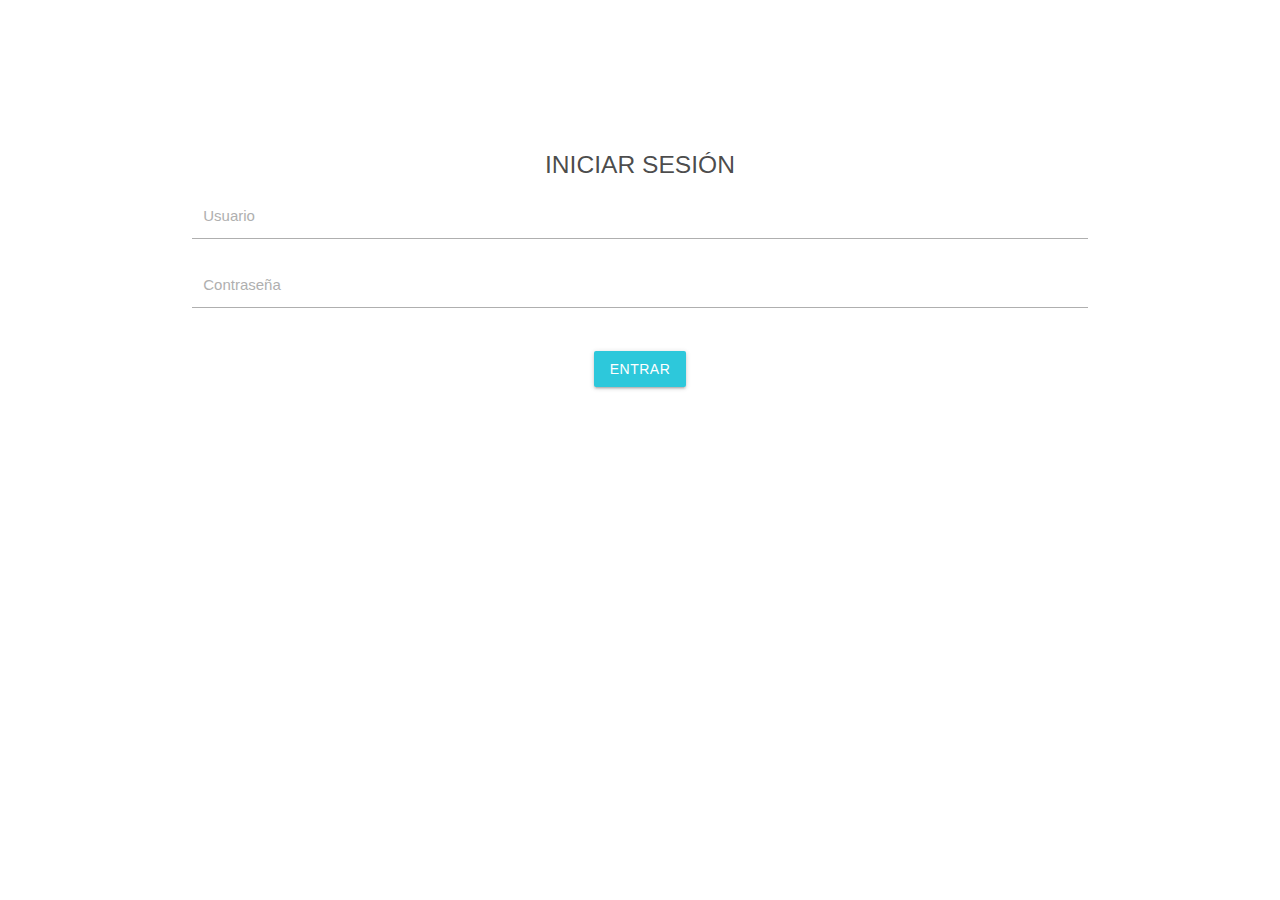
<file: index.html>
<!DOCTYPE html>
<html lang="es">
<head>
	<meta charset="utf-8">
	<title>INICIAR SESIÓN</title>
	<link rel="stylesheet" type="text/css" href="./css/materialize.min.css">
	<link rel="stylesheet" type="text/css" href="./css/style.css">
	<link rel="stylesheet" type="text/css" href="./css/sweetalert2.min.css">
</head>
<body><br><br><br><br><br><br>
	<div class="container" hidden="">
		<form action="" class="center-align">
			<h5>INICIAR SESIÓN</h5>
			<div class="input-field col s3">
				<label form="usuario">Usuario</label>
				<input id="usuario" name="usuario" type="text" class="col s2">
			</div>
			<div class="input-field col s3">
				<label  form="password">Contraseña</label>
				<input id="contrasena" name="password" type="password">
			</div>
			<div class="card-actions">
				<input id="entrar" type="button" class="btn cyan" value="Entrar">
			</div>
		</form>
	</div>
	<script src="./js/jquery.js"></script>
	<script src="./js/sweetalert2.min.js"></script>
	<script src="./js/program.js"></script>
	<script src="./js/materialize.min.js"></script>
	
</body>
</html>
</file>
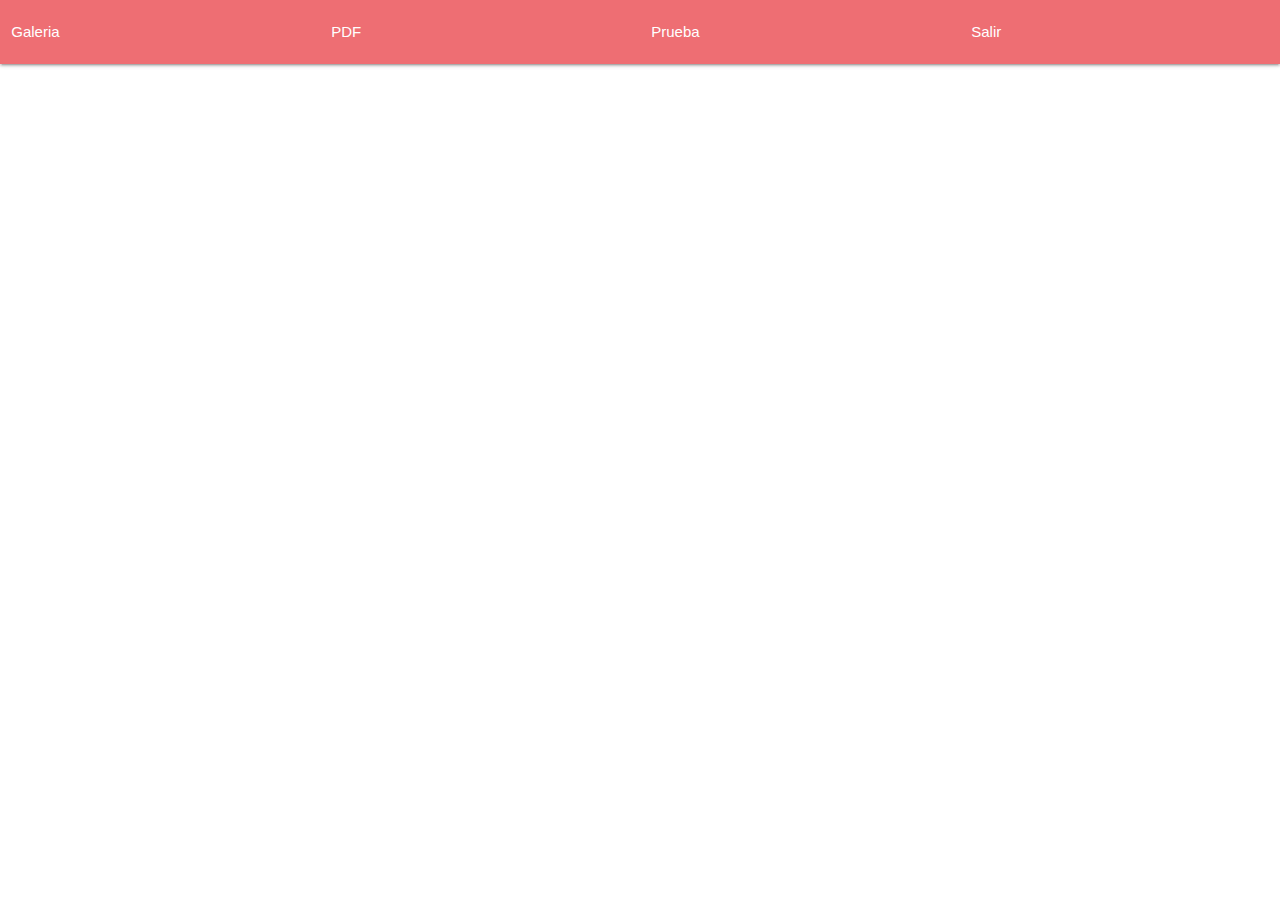
<file: pages/inicio.html>
<!DOCTYPE html>
<html>
<head>
	<title>Inicio</title>
	<link rel="stylesheet" type="text/css" href="../css/materialize.min.css">
	<link rel="stylesheet" type="text/css" href="../css/style.css">
	<link rel="stylesheet" type="text/css" href="../css/sweetalert2.min.css">
</head>
<body>
	<nav >

		<div class="row">
			<div class="col s3" id="Galeria">Galeria</div>
			<div class="col s3" id="PDF">PDF</div>
			<div class="col s3" id="Prueba">Prueba</div>
			<div class="col s3" id="Salir">Salir</div>
		</div>
	</nav>
	<script src="../js/jquery.js"></script>
	<script src="../js/sweetalert2.min.js"></script>
	<script src="../js/program.js"></script>
	<script src="../js/materialize.min.js"></script></script>

</body>
</html>
</file>
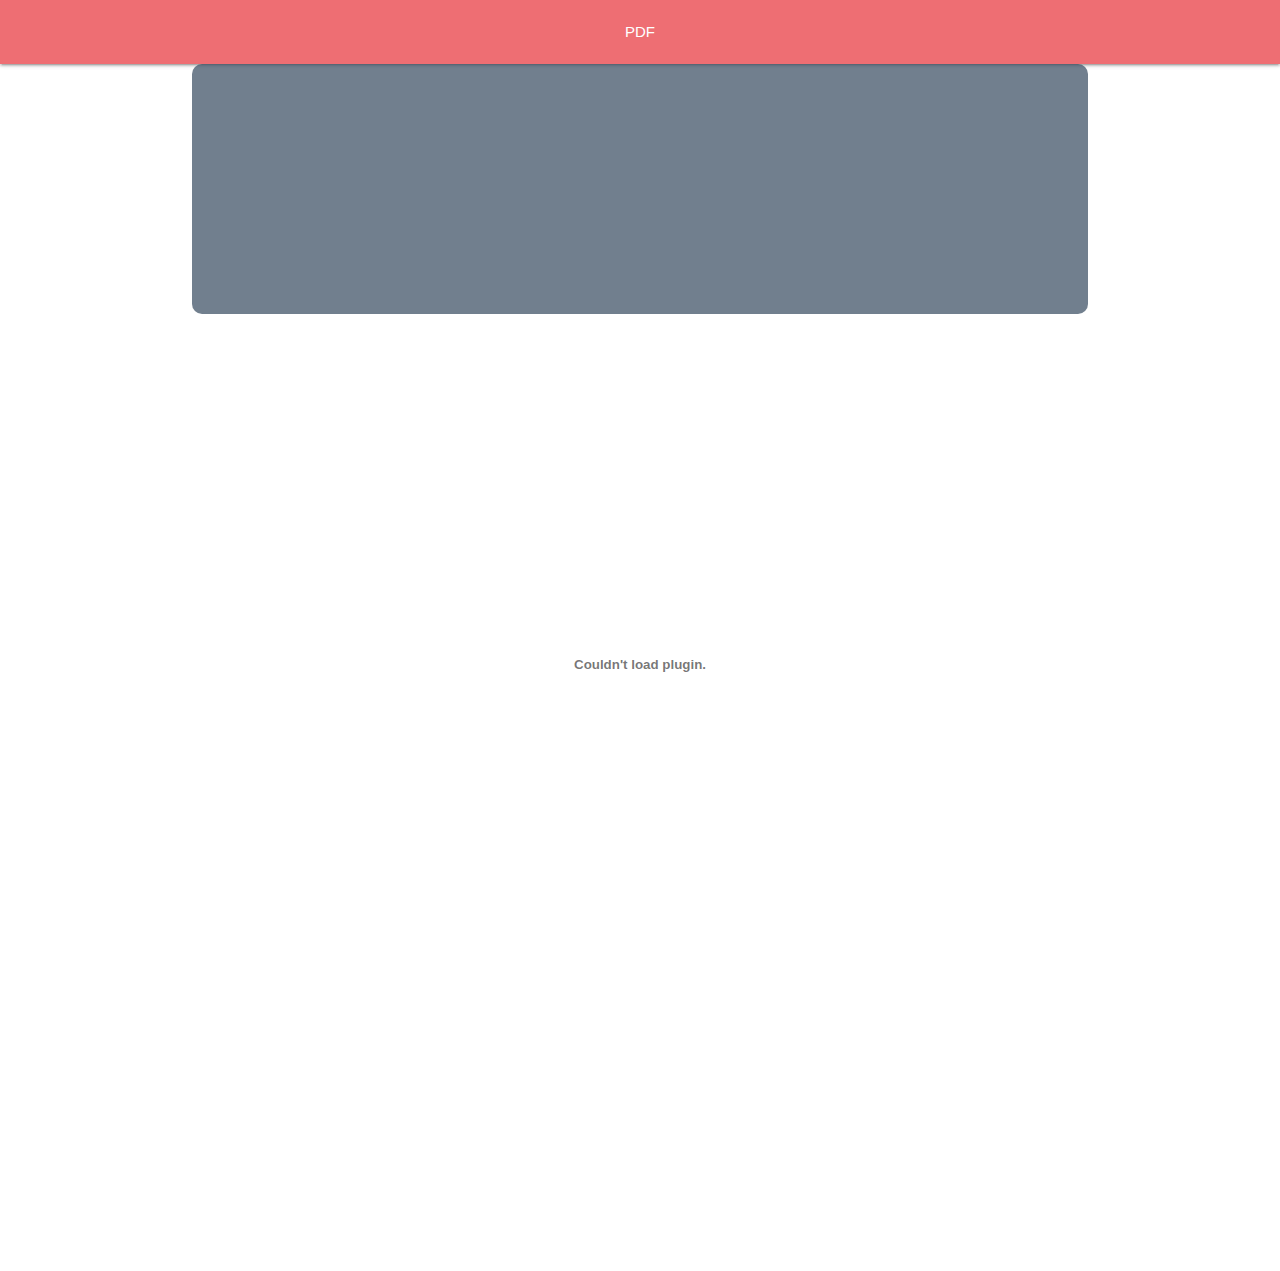
<file: pages/PDF.html>
<!DOCTYPE html>
<html>
<head>
	<title>Inicio</title>
	<link rel="stylesheet" type="text/css" href="../css/materialize.min.css">
	<link rel="stylesheet" type="text/css" href="../css/style.css">
	<link rel="stylesheet" type="text/css" href="../css/sweetalert2.min.css">
</head>
<body>
	<nav class="center-align">
		<div class="col s4" id="Regresar">PDF</div>
	</nav>
	<section class="container">
		<div class="row">
			<embed src="../pdf/Anillos.pdf"></embed>
			
		</div>
	</section>
	<script src="../js/jquery.js"></script>
	<script src="../js/sweetalert2.min.js"></script>
	<script src="../js/program.js"></script>
	<script src="../js/materialize.min.js"></script></script>

</body>
</html>
</file>
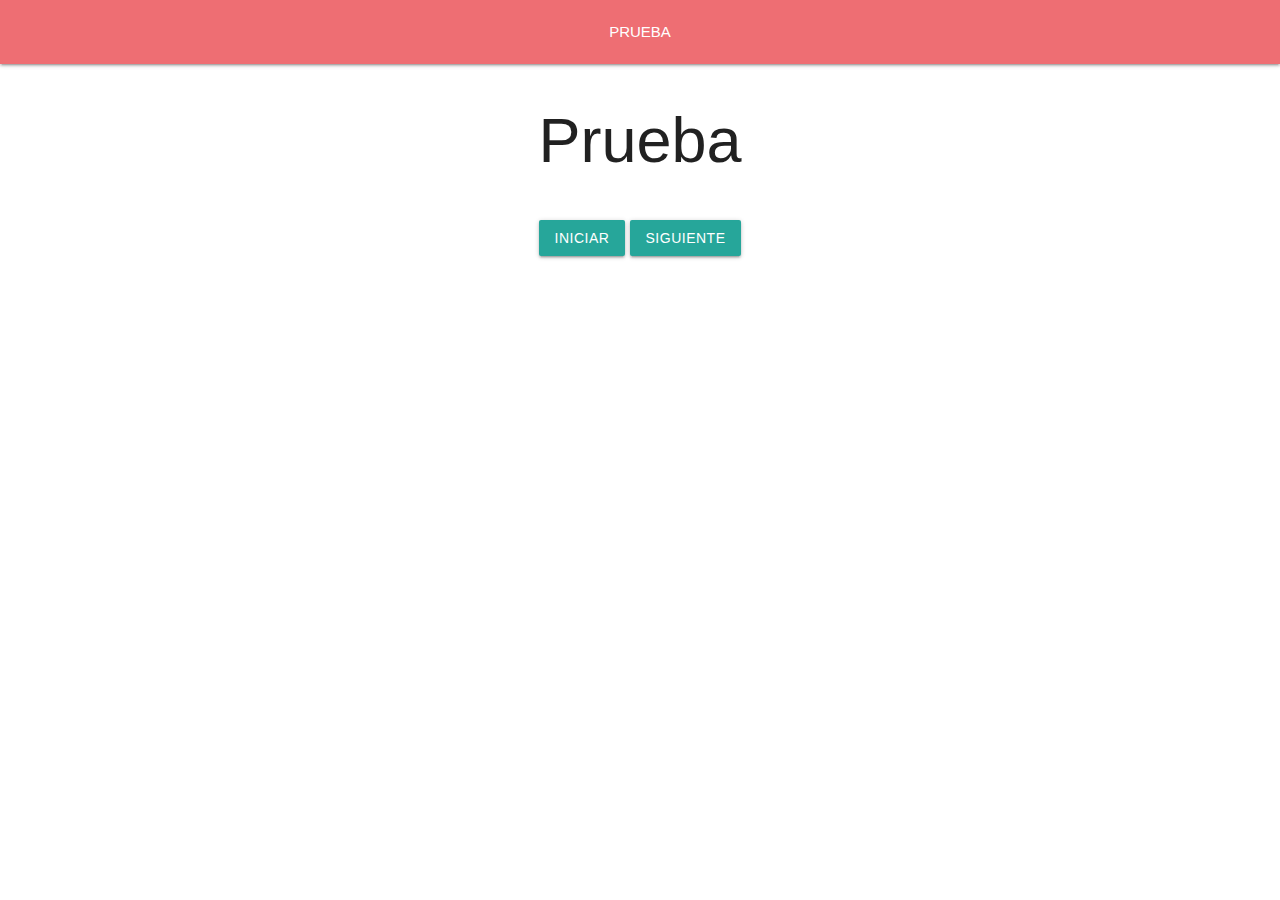
<file: pages/prueba.html>
<!DOCTYPE html>
<html>
<head>
	<meta charset="utf-8">
	<title>Documento</title>
	<link rel="stylesheet" type="text/css" href="../css/materialize.min.css">
	<link rel="stylesheet" type="text/css" href="../css/style.css">
</head>
<body>
	<nav class="center-align">
		<div class="col s4" id="Retorno">PRUEBA</div>
	</nav>
	<div class="container center-align">
		<h1>Prueba</h1>
		<input id="Iniciar" type="submit" value="Iniciar" class="btn">
		<div class="row" hidden id="p1">
			<div class="col s12 input-field">
				<select>
					<option value="" disabled selected></option>
					<option value="0">Femenino</option>
					<option value="1">Masculino</option>
				</select>
				<label>Sexo</label>
			</div>
			<div class="col s12 input-field">
				<select>
					<option value=""></option>
					<option value="0">Soltero/a</option>
					<option value="1">Casado/a</option>
					<option value="2">Divorciado/a</option>
					<option value="2">Viudo/a</option>
				</select>
				<label>Estado Civil</label>
			</div>
		</div>
		<div class="row" hidden id="p2">
			<div class="col s12 input-field">
				<input type="number">
				<label>Edad</label>
			</div>
			<div class="col s12 input-field">
				<select>
					<option value=""></option>
						<option value="0">Guatemala</option>
						<option value="1">Belice</option>
						<option value="2">Honduras</option>
						<option value="2">El Salvador</option>
						<option value="2">Nicaragua</option>
						<option value="2">Costa Rica</option>
						<option value="2">Panamá</option>
						<option value="2">Otro...</option>
					</select>
					<label>Pais</label>
			</div>
		</div>
		<div class="row" hidden id="p3">
			<div class="col s12 input-field">
				<input type="number">
				<label>Dia</label>
			</div>
			<div class="col s12 input-field">
				<select>
					<option value=""></option>
						<option value="0">Enero</option>
						<option value="1">Febrero</option>
						<option value="2">Marzo</option>
						<option value="2">Abril</option>
						<option value="2">Mayo</option>
						<option value="2">Junio</option>
						<option value="2">Julio</option>
						<option value="2">Agosto</option>
						<option value="2">Septiembre</option>
						<option value="2">Octubre</option>
						<option value="2">Noviembre</option>
						<option value="2">Diciembre</option>
					</select>
					<label>Mes de Nacimiento</label>
			</div>
		</div>
		<input id="Siguiente" type="submit" class="btn" value="Siguiente">
	</div>
	<script src="../js/jquery.js"></script>
	<script src="../js/sweetalert2.min.js"></script>
	<script src="../js/prueba.js"></script>
	<script src="../js/materialize.min.js"></script>
	<script src="../js/program.js"></script>
</body>
</html>
</file>
<file: css/style.css>
@keyframes fondo{
  0%{background-color: cyan;}
  40%{background-color: red;}
  80%{background-color: green;}
  90%{background-color: purple;}
  100%{background-color: yellow;}
}

.container{
  border-radius: 10px;
}

.card-actions{
  border-radius: 10px;
}


body {
   animation:fondo;
   animation-name: fondo;
   animation-duration: 8s;
   animation-iteration-count: infinite;
}

div:hover{
  animation:fondo;
   animation-name: fondo;
   animation-duration: 5s;
   animation-iteration-count: infinite;
}

img{
  border-radius: 100%;
  transform: rotate(0deg);
  transition: all 2s;
}

img:hover{
  box-shadow: 0px 0px 10px 10px blue;
  transform: rotate(180deg);
}

section{
    margin-left: 30%;
    margin-top: 10%;
    background-color: rgba(52, 73, 94, 0.7);
    width: 40%;
    text-align: center;
    border-radius: 60px;
    height: 250px;
}

input {
    border-style: outset solid;
    border-radius: 10px;
    box-shadow: 0px 0px 2px 2px;
    padding: 10px;
    margin-top: 20px;
    background-color: gray;
}

#Entrada {
    text-align: center;
    cursor: pointer;
}

section .row{
    height: 600px;
}

embed{
    width: 100%;
    height: 200%;
}
</file>
